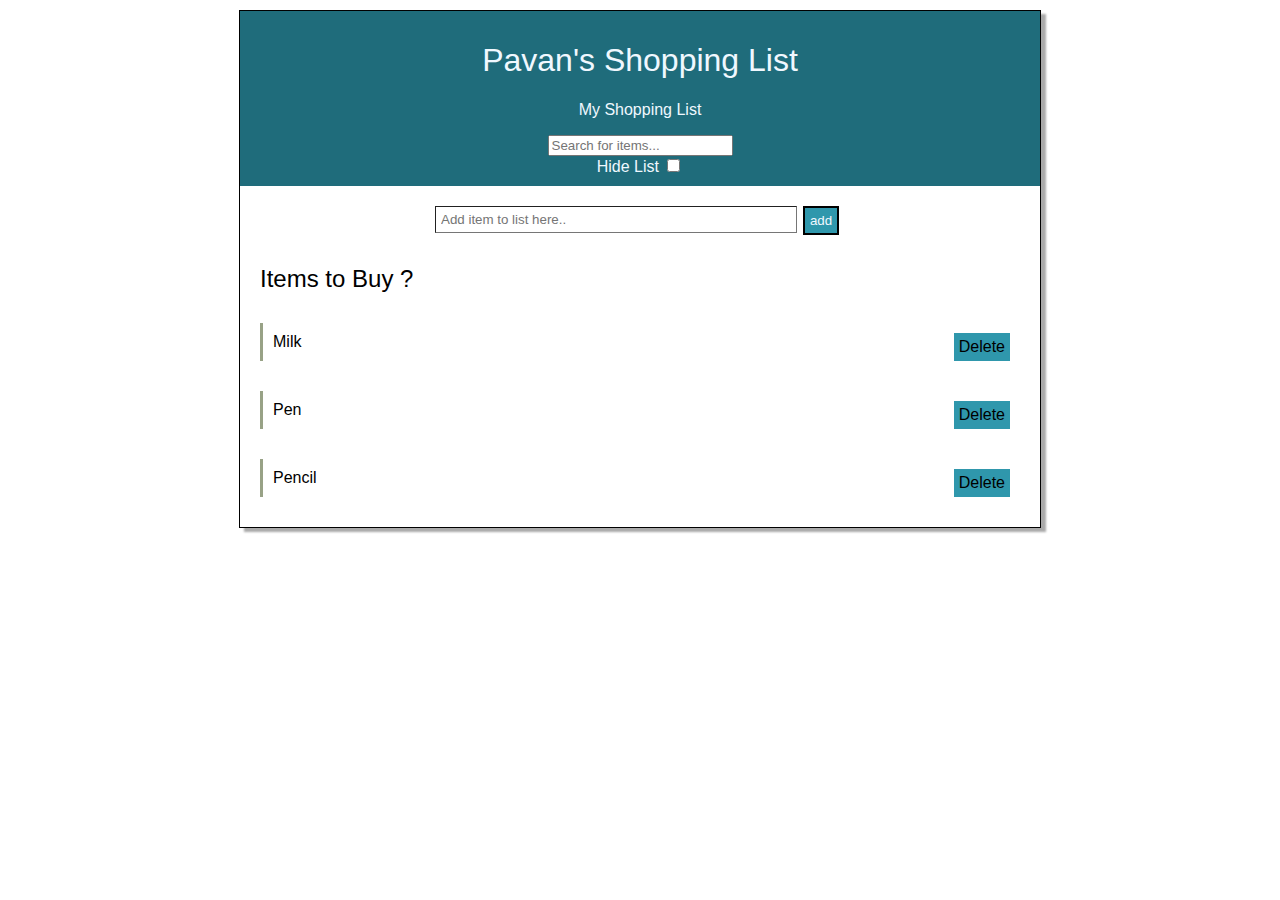
<file: index.html>
<!DOCTYPE html>
<html>

<head>
    <link rel="stylesheet" href="shopping.css">
    <title>Shopping List</title>

</head>

<body>
    <div id="wrapper">
        <header>
            <div id="page-top">
                <h1>Pavan's Shopping List</h1>
                <p>My Shopping List</p>
                <form id="search-item">
                    <input type="text" placeholder="Search for items..." name="query" />
                    <div id="check-box">
                        <label for="hide">Hide List</label>
                        <input type="checkbox" id="hide">
                    </div>
                </form>
            </div>
        </header>
        <form id="add-item">
            <input type="text" placeholder="Add item to list here.." /><button>
                add
            </button>
        </form>
        <div id="grocery-list">
            <h2>Items to Buy ?</h2>
            <ul>
                <li>
                    <span class="item">Milk</span>
                    <span class="delete">Delete</span>
                </li>
                <li>
                    <span class="item">Pen</span>
                    <span class="delete">Delete</span>
                </li>
                <li>
                    <span class="item">Pencil</span>
                    <span class="delete">Delete</span>
                </li>
            </ul>
        </div>
    </div>
    <script type="text/javascript" src="shopping.js"></script>
</body>

</html>
</file>
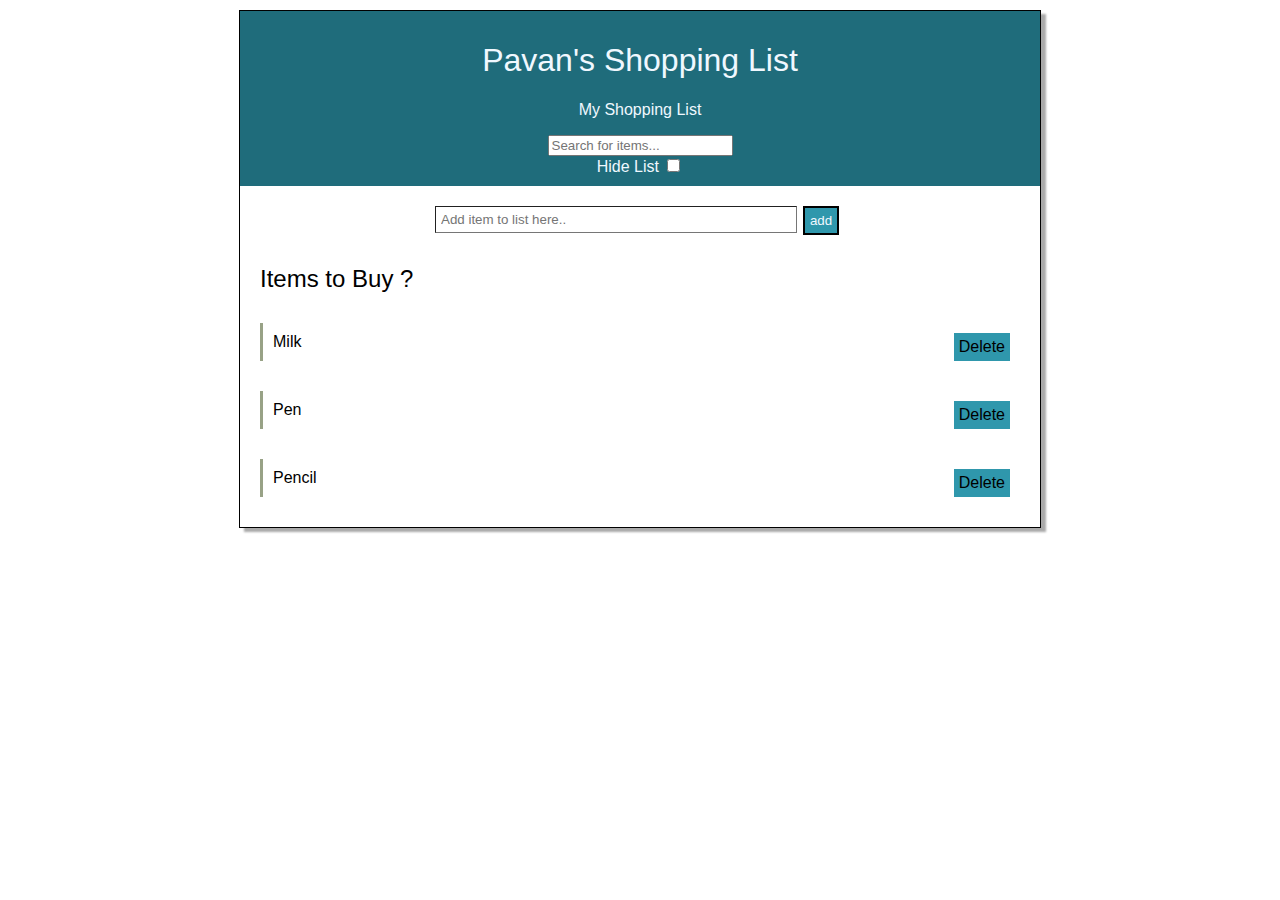
<file: Shoppinglist.html>
<!DOCTYPE html>
<html>

<head>
    <link rel="stylesheet" href="shopping.css">
    <title>Shopping List</title>

</head>

<body>
    <div id="wrapper">
        <header>
            <div id="page-top">
                <h1>Pavan's Shopping List</h1>
                <p>My Shopping List</p>
                <form id="search-item">
                    <input type="text" placeholder="Search for items..." name="query" />
                    <div id="check-box">
                        <label for="hide">Hide List</label>
                        <input type="checkbox" id="hide">
                    </div>
                </form>
            </div>
        </header>
        <form id="add-item">
            <input type="text" placeholder="Add item to list here.." /><button>
                add
            </button>
        </form>
        <div id="grocery-list">
            <h2>Items to Buy ?</h2>
            <ul>
                <li>
                    <span class="item">Milk</span>
                    <span class="delete">Delete</span>
                </li>
                <li>
                    <span class="item">Pen</span>
                    <span class="delete">Delete</span>
                </li>
                <li>
                    <span class="item">Pencil</span>
                    <span class="delete">Delete</span>
                </li>
            </ul>
        </div>
    </div>
    <script type="text/javascript" src="shopping.js"></script>
</body>

</html>
</file>
<file: shopping.css>
body {
    font-family: sans-serif;
    margin: 10px;
}

h1,
h2 {
    font-weight: normal;
}

#wrapper {
    max-width: 800px;
    width: 90%;
    margin: auto;

    box-shadow: 5px 4px 2px #aaa;
    border: 1px solid black;
}


header {
    background-color: rgb(31, 108, 123);
    color: aliceblue;
    text-align: center;
    padding: 10px;
    margin-top: 0px;

}

#add-item {
    text-align: center;
    width: 410px;
    padding: 10px;
    margin: 10px auto;
}

#add-item input {
    padding: 5px;
    display: block;
    float: left;
    width: 350px;
    border-width: 0.5px;
}

#add-item button {
    background-color: rgb(47, 151, 172);
    border: solid 2px;
    border-color: black;
    padding: 5px;
    color: aliceblue;
    text-align: center;
    cursor: pointer;
}

#grocery-list {
    margin: 20px;
}

#grocery-list ul {
    list-style: none;
    margin: 0px;
    padding: 0px;
}

#grocery-list li {
    margin: 30px 0px;
    border-width: 10px;
    border-left: solid rgb(152, 162, 134);
    padding: 10px;
}

#grocery-list li:hover {
    border-color: rgb(47, 151, 172);
}

#grocery-list li .delete {
    text-align: right;
    float: right;
    background-color: rgb(47, 151, 172);
    padding: 5px;
    cursor: pointer;
}
</file>
